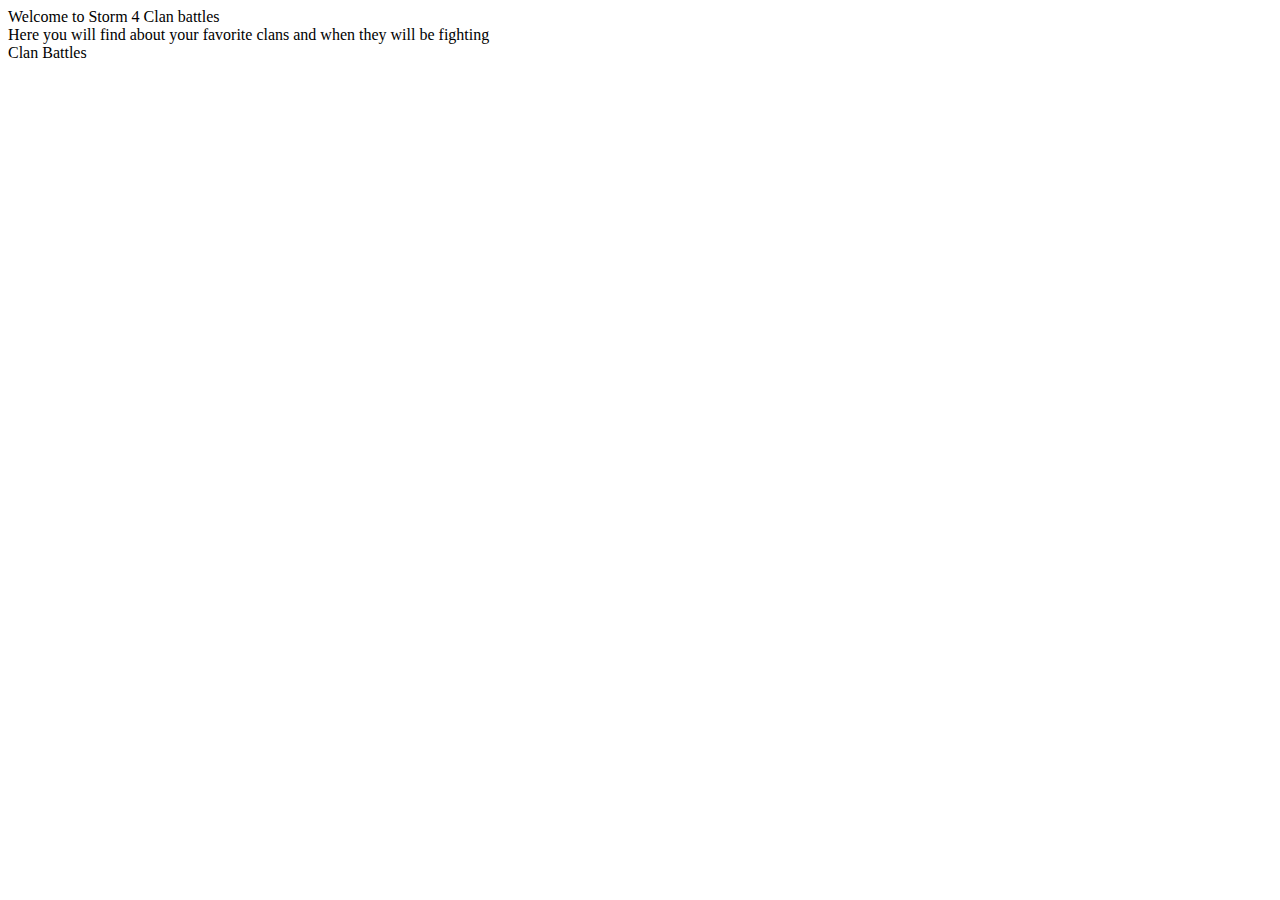
<file: index.html>
<!DOCTYPE html>
<html>
<head>
  <link rel="stylesheet" type="text/css" href="styles.css">
  <link rel="stylesheet" href="styles.css">
  <meta charset="utf-8" />
  <title>Clan battles</title
</head>
<body>
  <div class="container"
    <div class="nav-wrapper">
    <div class="Left-side"
         
  <div>Welcome to Storm 4 Clan battles</div>
  
  <div>Here you will find about your favorite clans and when they will be fighting</div>
  
    <div class="right-side">
      
     <div class="brand">
           
   <div>Clan Battles</div>
     </div>
    </div>
   </div>
</body>
</html>
</file>
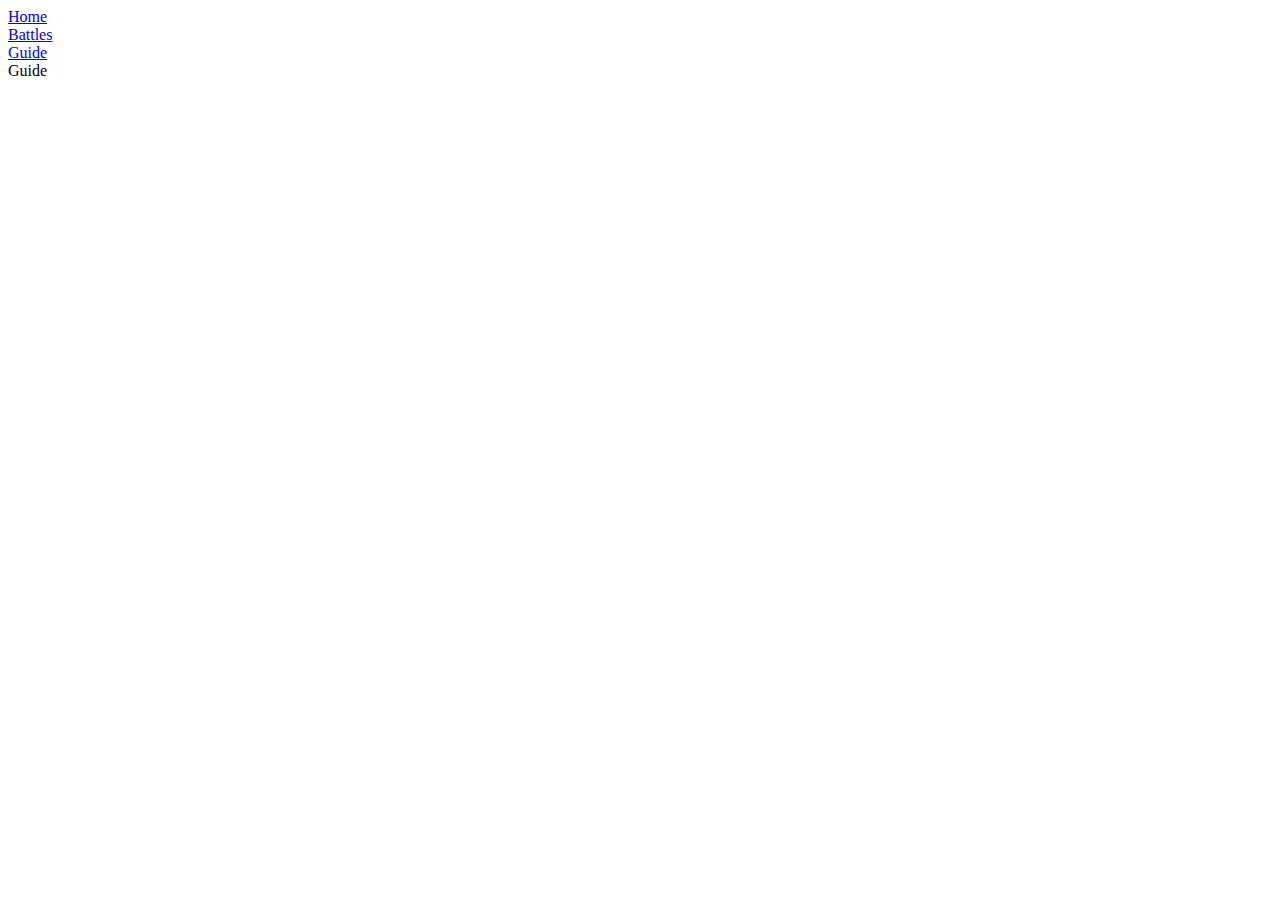
<file: Guide.html>
<!DOCTYPE html>
<html>
<head>
<link rel="stylesheet" type="text/css" href="styles.css">
  <link rel="stylesheet" href="styles.css">
<title>1.07 Patch Guide</title>
</head>
<body>
<div class="container
  <div class="nav-wrapper">
    <div class="left-side">
    <div class="nav-link-wrapper">
      <a href="index.html" title= "Ramen Cup Home page">Home</a>
    </div>
    <div class="nav-link-wrapper">
      <a href="Battles.html" title= "Ramen Cup Battles">Battles</a>
    </div>
    <div class="nav-link-wrapper">
      <a href="Guide.html" title= "1.07 Patch Guide">Guide</a>
    </div>
    </div>
  </div>
    <div class="right-side">
    <div>Guide</div>
    </div>
  </div>
</body>

</html>
</file>
<file: styles.css>
.nav-wrapper {
  display: flex
    justify-content: space-between;
  padding: 35px;
}
</file>
